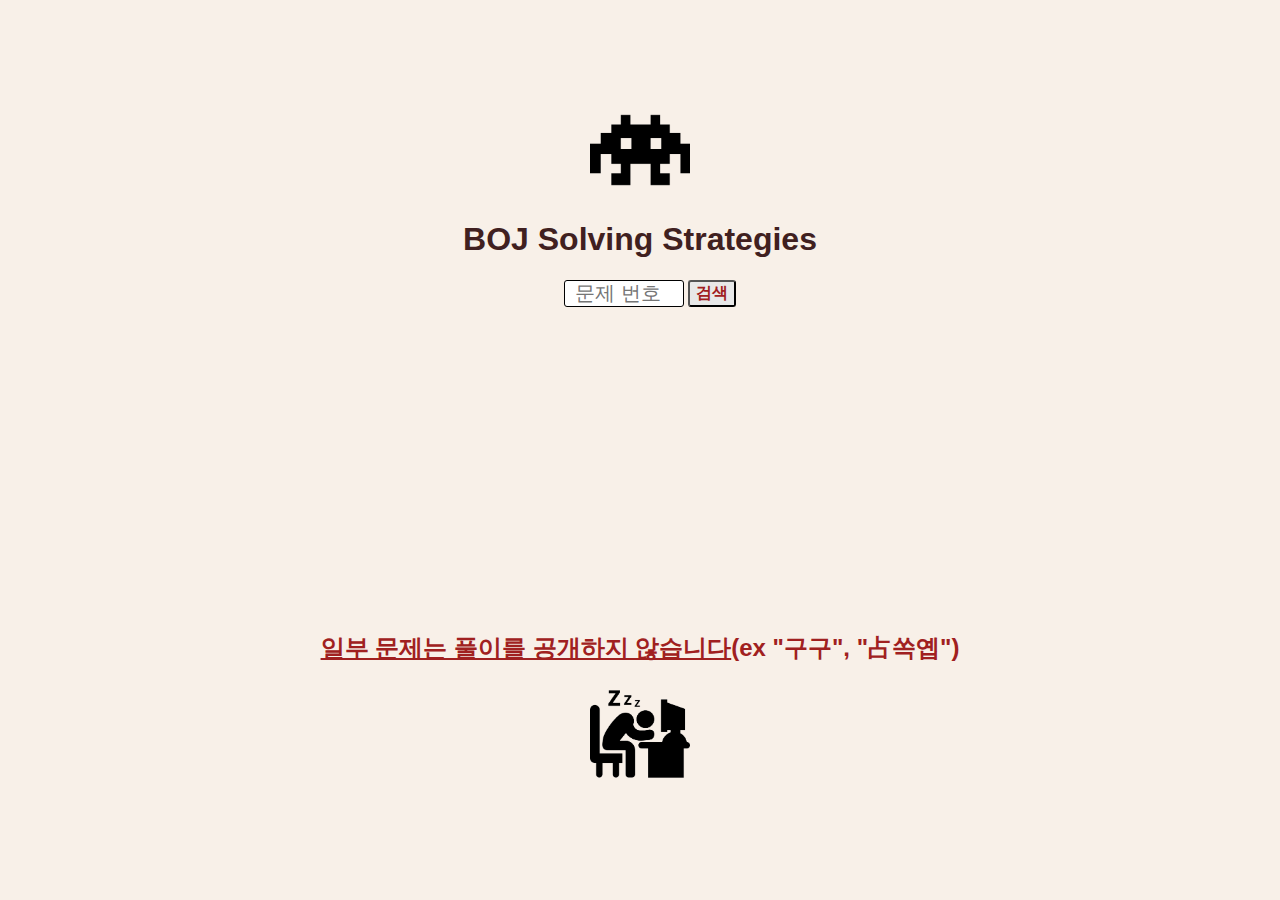
<file: index.html>
<html>
<head>
  <meta charset="utf-8" />
  <style>
    h1, h2{
      font-weight:bolder;
      font-family:sans-serif;
    }
    h1{
      font-size:32px;
      color:#402020;
    }
    h2{
      font-size:24px;
      color:#a02020;
      padding:0px;
    }
    body{
      background-color: #f8f0e8;
      padding:0;
      margin:100px 0 0 0;
    }
    form input{
      font-size:20px;
      width:120px;
      border-radius:3px;
      border:1px solid;
      vertical-align:middle;
      padding-left:10px;
      margin-left:20px;
    }
    form button{
      font-size:16px;
      border-radius:3px;
      color:#a02020;
      background-color:#e8e8e8;
      font-weight:bolder;
      vertical-align:middle;
    }
    #solution {
      margin-top:50px;
      height: 1250px;
      background-color:#f0e0d0;
    }
    .entry{
      height: 100%;
      width: 935px;
      background-color:#f0e0d0;
    }
    #comment {
      padding:10px;
      margin:0px;
      font-size:16px;
      font-family:sans-serif;
      background-color:#f8f0e8;
      color:#201010;
      overflow-y: scroll;
    }
    #footer{
      margin-top:325px;
      padding:0;
    }
  </style>
  <link href = "shCore.css" rel = "stylesheet" type = "text/css">
  <link href = "shThemeDefault.css" rel = "stylesheet" type = "text/css">
  <script src = "shCore.js" type = "text/javascript"></script>
  <script src = "shBrushCpp.js" type = "text/javascript"></script>
  <script src = "solved.txt"></script>
  <script type = "text/javascript">
    function searchKeyPress(e){
      e = e || window.event;
      if (e.keyCode == 13){
        document.getElementById('btn').click();
        return false;
      }
      return true;
    }
    function search_problem() {
      let num = document.getElementById('problem_num').value;
      if(num < 1000 || num > 15500) alert("올바른 문제 번호를 입력해주세요");
      else{
        let name = "s"+num;
        if(name in window){
          document.getElementById("solution").style.display = "block";
          document.getElementById("footer").style.marginTop = "20px";
          document.getElementById("sol_num").innerHTML = "Solution# " + num;
          var old_element = document.getElementById("source");
          old_element.outerHTML = "";
          delete old_element;
          var new_element = document.createElement("PRE");
          new_element.setAttribute("id", "source");
          new_element.setAttribute("class", "brush: cpp");
          new_element.textContent = window[name];
          document.getElementById("entry").appendChild(new_element);
          var myWindow = window.open("https://sailor02.github.io/SOL/1000", "_blank", "width=920,height=300", false);
          myWindow.onload = function() {
            let src2 = myWindow.document.getElementById("source2");
            src2.textContent = window[name];
            myWindow.SyntaxHighlighter.highlight(src2, src2);
          };
          SyntaxHighlighter.highlight(new_element, new_element);
        }
        else alert("풀이가 아직 업로드되지 않았습니다");
      }
    }
  </script>
</head>
<body>
  <div align = "center">
    <img src = "title.png" width = "100" height = "100" id = "title">
  </div>
  <h1 align = "center">BOJ Solving Strategies</h1>
  <div align = "center">
    <form method = "get">
      <input type = "number" value = "num" id = "problem_num" onkeypress = "return searchKeyPress(event);" placeholder = "문제 번호"/>
      <button type = "button" id = "btn" onclick = "search_problem()">검색</button>
    </form>
  </div>
  <div class = "solution" id = "solution" style = "display:none" align = "center">
    <div class = "entry" id = "entry" align = "left">
      <h2 id = "sol_num">Solution#</h2>
      <textarea class = "comment" id = "comment" style = "height:250px" readonly cols="120"></textarea>
      <h2>Source Code</h2>
      <pre class = "brush: cpp" id = "source"></pre>
    </div>
  </div>
  <div id = "footer">
    <h2 align = "center"><u>일부 문제는 풀이를 공개하지 않습니다</u>(ex "구구", "占쏙옙")</h2>
    <div align = "center">
      <img src = "bottom.png" width = "100" height = "100">
    </div>
  </div>
</body>
</html>
</file>
<file: shCore.css>
/**
 * SyntaxHighlighter
 * http://alexgorbatchev.com/SyntaxHighlighter
 *
 * SyntaxHighlighter is donationware. If you are using it, please donate.
 * http://alexgorbatchev.com/SyntaxHighlighter/donate.html
 *
 * @version
 * 3.0.83 (July 02 2010)
 * 
 * @copyright
 * Copyright (C) 2004-2010 Alex Gorbatchev.
 *
 * @license
 * Dual licensed under the MIT and GPL licenses.
 */
.syntaxhighlighter a,
.syntaxhighlighter div,
.syntaxhighlighter code,
.syntaxhighlighter table,
.syntaxhighlighter table td,
.syntaxhighlighter table tr,
.syntaxhighlighter table tbody,
.syntaxhighlighter table thead,
.syntaxhighlighter table caption,
.syntaxhighlighter textarea {
  -moz-border-radius: 0 0 0 0 !important;
  -webkit-border-radius: 0 0 0 0 !important;
  background: none !important;
  border: 0 !important;
  bottom: auto !important;
  float: none !important;
  height: auto !important;
  left: auto !important;
  line-height: 1.1em !important;
  margin: 0 !important;
  outline: 0 !important;
  overflow: visible !important;
  padding: 0 !important;
  position: static !important;
  right: auto !important;
  text-align: left !important;
  top: auto !important;
  vertical-align: baseline !important;
  width: auto !important;
  box-sizing: content-box !important;
  font-family: "Consolas", "Bitstream Vera Sans Mono", "Courier New", Courier, monospace !important;
  font-weight: normal !important;
  font-style: normal !important;
  font-size: 1em !important;
  min-height: inherit !important;
  min-height: auto !important;
}

.syntaxhighlighter {
  width: 100% !important;
  margin: 1em 0 1em 0 !important;
  position: relative !important;
  overflow: auto !important;
  font-size: 1em !important;
}
.syntaxhighlighter.source {
  overflow: hidden !important;
}
.syntaxhighlighter .bold {
  font-weight: bold !important;
}
.syntaxhighlighter .italic {
  font-style: italic !important;
}
.syntaxhighlighter .line {
  white-space: pre !important;
}
.syntaxhighlighter table {
  width: 100% !important;
}
.syntaxhighlighter table caption {
  text-align: left !important;
  padding: .5em 0 0.5em 1em !important;
}
.syntaxhighlighter table td.code {
  width: 100% !important;
}
.syntaxhighlighter table td.code .container {
  position: relative !important;
}
.syntaxhighlighter table td.code .container textarea {
  box-sizing: border-box !important;
  position: absolute !important;
  left: 0 !important;
  top: 0 !important;
  width: 100% !important;
  height: 100% !important;
  border: none !important;
  background: white !important;
  padding-left: 1em !important;
  overflow: hidden !important;
  white-space: pre !important;
}
.syntaxhighlighter table td.gutter .line {
  text-align: right !important;
  padding: 0 0.5em 0 1em !important;
}
.syntaxhighlighter table td.code .line {
  padding: 0 1em !important;
}
.syntaxhighlighter.nogutter td.code .container textarea, .syntaxhighlighter.nogutter td.code .line {
  padding-left: 0em !important;
}
.syntaxhighlighter.show {
  display: block !important;
}
.syntaxhighlighter.collapsed table {
  display: none !important;
}
.syntaxhighlighter.collapsed .toolbar {
  padding: 0.1em 0.8em 0em 0.8em !important;
  font-size: 1em !important;
  position: static !important;
  width: auto !important;
  height: auto !important;
}
.syntaxhighlighter.collapsed .toolbar span {
  display: inline !important;
  margin-right: 1em !important;
}
.syntaxhighlighter.collapsed .toolbar span a {
  padding: 0 !important;
  display: none !important;
}
.syntaxhighlighter.collapsed .toolbar span a.expandSource {
  display: inline !important;
}
.syntaxhighlighter .toolbar {
  position: absolute !important;
  right: 1px !important;
  top: 1px !important;
  width: 11px !important;
  height: 11px !important;
  font-size: 10px !important;
  z-index: 10 !important;
}
.syntaxhighlighter .toolbar span.title {
  display: inline !important;
}
.syntaxhighlighter .toolbar a {
  display: block !important;
  text-align: center !important;
  text-decoration: none !important;
  padding-top: 1px !important;
}
.syntaxhighlighter .toolbar a.expandSource {
  display: none !important;
}
.syntaxhighlighter.ie {
  font-size: .9em !important;
  padding: 1px 0 1px 0 !important;
}
.syntaxhighlighter.ie .toolbar {
  line-height: 8px !important;
}
.syntaxhighlighter.ie .toolbar a {
  padding-top: 0px !important;
}
.syntaxhighlighter.printing .line.alt1 .content,
.syntaxhighlighter.printing .line.alt2 .content,
.syntaxhighlighter.printing .line.highlighted .number,
.syntaxhighlighter.printing .line.highlighted.alt1 .content,
.syntaxhighlighter.printing .line.highlighted.alt2 .content {
  background: none !important;
}
.syntaxhighlighter.printing .line .number {
  color: #bbbbbb !important;
}
.syntaxhighlighter.printing .line .content {
  color: black !important;
}
.syntaxhighlighter.printing .toolbar {
  display: none !important;
}
.syntaxhighlighter.printing a {
  text-decoration: none !important;
}
.syntaxhighlighter.printing .plain, .syntaxhighlighter.printing .plain a {
  color: black !important;
}
.syntaxhighlighter.printing .comments, .syntaxhighlighter.printing .comments a {
  color: #008200 !important;
}
.syntaxhighlighter.printing .string, .syntaxhighlighter.printing .string a {
  color: blue !important;
}
.syntaxhighlighter.printing .keyword {
  color: #006699 !important;
  font-weight: bold !important;
}
.syntaxhighlighter.printing .preprocessor {
  color: gray !important;
}
.syntaxhighlighter.printing .variable {
  color: #aa7700 !important;
}
.syntaxhighlighter.printing .value {
  color: #009900 !important;
}
.syntaxhighlighter.printing .functions {
  color: #ff1493 !important;
}
.syntaxhighlighter.printing .constants {
  color: #0066cc !important;
}
.syntaxhighlighter.printing .script {
  font-weight: bold !important;
}
.syntaxhighlighter.printing .color1, .syntaxhighlighter.printing .color1 a {
  color: gray !important;
}
.syntaxhighlighter.printing .color2, .syntaxhighlighter.printing .color2 a {
  color: #ff1493 !important;
}
.syntaxhighlighter.printing .color3, .syntaxhighlighter.printing .color3 a {
  color: red !important;
}
.syntaxhighlighter.printing .break, .syntaxhighlighter.printing .break a {
  color: black !important;
}
</file>
<file: shThemeDefault.css>
/**
 * SyntaxHighlighter
 * http://alexgorbatchev.com/SyntaxHighlighter
 *
 * SyntaxHighlighter is donationware. If you are using it, please donate.
 * http://alexgorbatchev.com/SyntaxHighlighter/donate.html
 *
 * @version
 * 3.0.83 (July 02 2010)
 *
 * @copyright
 * Copyright (C) 2004-2010 Alex Gorbatchev.
 *
 * @license
 * Dual licensed under the MIT and GPL licenses.
 */

 .syntaxhighlighter {
   background-color: white !important;
   height:2500px;
   overflow:hidden;
   word-break: normal !important;
   word-wrap: normal !important;
   white-space: pre !important;
 }
 .syntaxhighlighter .line.alt1 {
   background-color: #f8f0e8 !important;
 }
 .syntaxhighlighter .line.alt2 {
   background-color: #fcf8f4 !important;
 }
 .syntaxhighlighter .line.highlighted.alt1, .syntaxhighlighter .line.highlighted.alt2 {
   background-color: #e0e0e0 !important;
 }
 .syntaxhighlighter .line.highlighted.number {
   color: black !important;
 }
 .syntaxhighlighter table caption {
   color: black !important;
 }
 .syntaxhighlighter .gutter {
   color: #603030 !important;
 }
 .syntaxhighlighter .gutter .line {
   border-right: 3px solid #e8d0d0 !important;
 }
 .syntaxhighlighter .gutter .line.highlighted {
   background-color: #6ce26c !important;
   color: white !important;
 }
 .syntaxhighlighter.printing .line .content {
   border: none !important;
 }
 .syntaxhighlighter.collapsed {
   overflow: visible !important;
 }
 .syntaxhighlighter.collapsed .toolbar {
   color: white !important;
   background: white !important;
   border: 1px solid white !important;
 }
 .syntaxhighlighter.collapsed .toolbar a {
   color: white !important;
 }
 .syntaxhighlighter.collapsed .toolbar a:hover {
   color: red !important;
 }
 .syntaxhighlighter .toolbar {
   color: #fcf8f4 !important;
   background: #fcf8f4 !important;
   border: none !important;
 }
 .syntaxhighlighter .toolbar a {
   color: white !important;
 }
 .syntaxhighlighter .toolbar a:hover {
   color: black !important;
 }
 .syntaxhighlighter .plain, .syntaxhighlighter .plain a {
   color: #402020 !important;
 }
 .syntaxhighlighter .comments, .syntaxhighlighter .comments a {
   color: #808080 !important;
 }
 .syntaxhighlighter .string, .syntaxhighlighter .string a {
   color: #e07070 !important;
 }
 .syntaxhighlighter .keyword {
   color: #6c1e48 !important;
 }
 .syntaxhighlighter .preprocessor {
   color: #902860 !important;
 }
 .syntaxhighlighter .variable {
   color: #aa7700 !important;
 }
 .syntaxhighlighter .value {
   color: #009900 !important;
 }
 .syntaxhighlighter .functions {
   color: #ff9000 !important;
 }
 .syntaxhighlighter .constants {
   color: #0066cc !important;
 }
 .syntaxhighlighter .script {
   font-weight: bold !important;
   color: #0066cc !important;
   background-color: none !important;
 }
 .syntaxhighlighter .color1, .syntaxhighlighter .color1 a {
   color: #f03030 !important;
 }
 .syntaxhighlighter .color2, .syntaxhighlighter .color2 a {
   color: #ff1493 !important;
 }
 .syntaxhighlighter .color3, .syntaxhighlighter .color3 a {
   color: red !important;
 }

 .syntaxhighlighter .keyword {
   font-weight: bold !important;
 }
</file>
